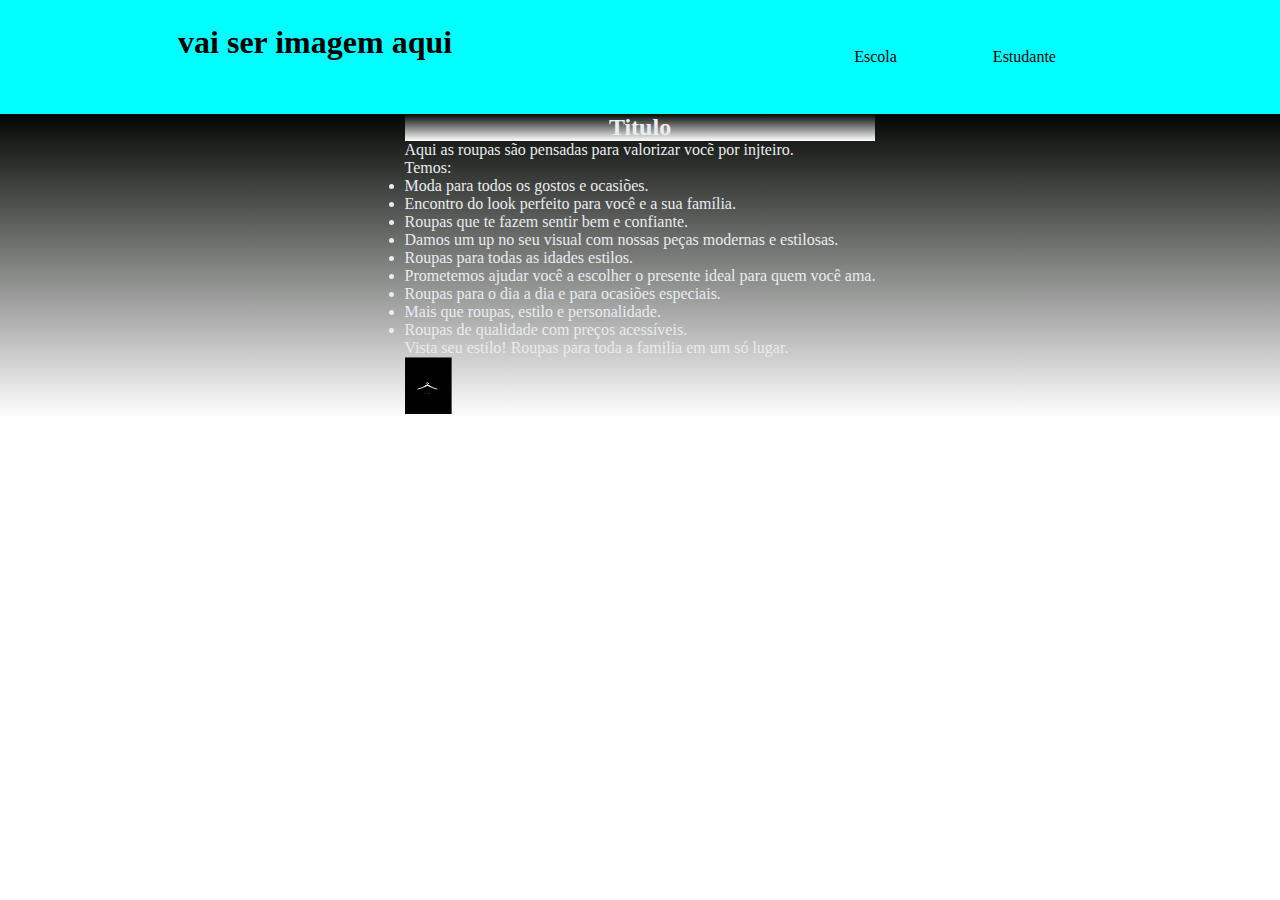
<file: Churrascaria-main/Cogomelo/index.html>
<!DOCTYPE html>
<html lang="pt-br">
<head>
    <meta charset="UTF-8">
    <meta http-equiv="X-UA-Compatible" content="IE=edge">
    <meta name="viewport" content="width=device-width, initial-scale=1.0">
    <title>Churrascaria</title>
    <link rel="stylesheet" href="style.css">
</head>
<body>
    <header class="cabecalho">
        <h1>vai ser imagem aqui </h1>

        <ul>
            <li class="cabecalhoListaItem">Escola</li>
            <li class="cabecalhoListaItem">Estudante</li>
        </ul>
    </header>

    <section class="sobre">

        <div class="sobre-conteudo">

        <h2 class="sobre titulo">Titulo</h2>
        <p class="sobre-texto-um">Aqui as roupas são pensadas para valorizar vocẽ por injteiro.</p>
        <p class="sobre-texto-dois">Temos:</p>
        <ul>
            <li>Moda para todos os gostos e ocasiões.</li>
            <li>Encontro do look perfeito para você e a sua família.</li>
            <li> Roupas que te fazem sentir bem e confiante.</li>
            <li> Damos um up no seu visual com nossas peças modernas e estilosas.</li>
            <li> Roupas para todas as idades estilos.</li>
            <li>Prometemos ajudar você a escolher o presente ideal para quem você ama.</li>
            <li> Roupas para o dia a dia e para ocasiões especiais.</li>
            <li> Mais que roupas, estilo e personalidade.</li>
            <li>Roupas de qualidade com preços acessíveis.</li>
        </ul>
            <p class="sobre-texto-tres">Vista seu estilo! Roupas para toda a familia em um só lugar.</p>   
    
    <img class="sobre-imagem" src="img/Formula-amico 1.png">

    </div>
    
    </section>
</body>                         
</html>
</file>
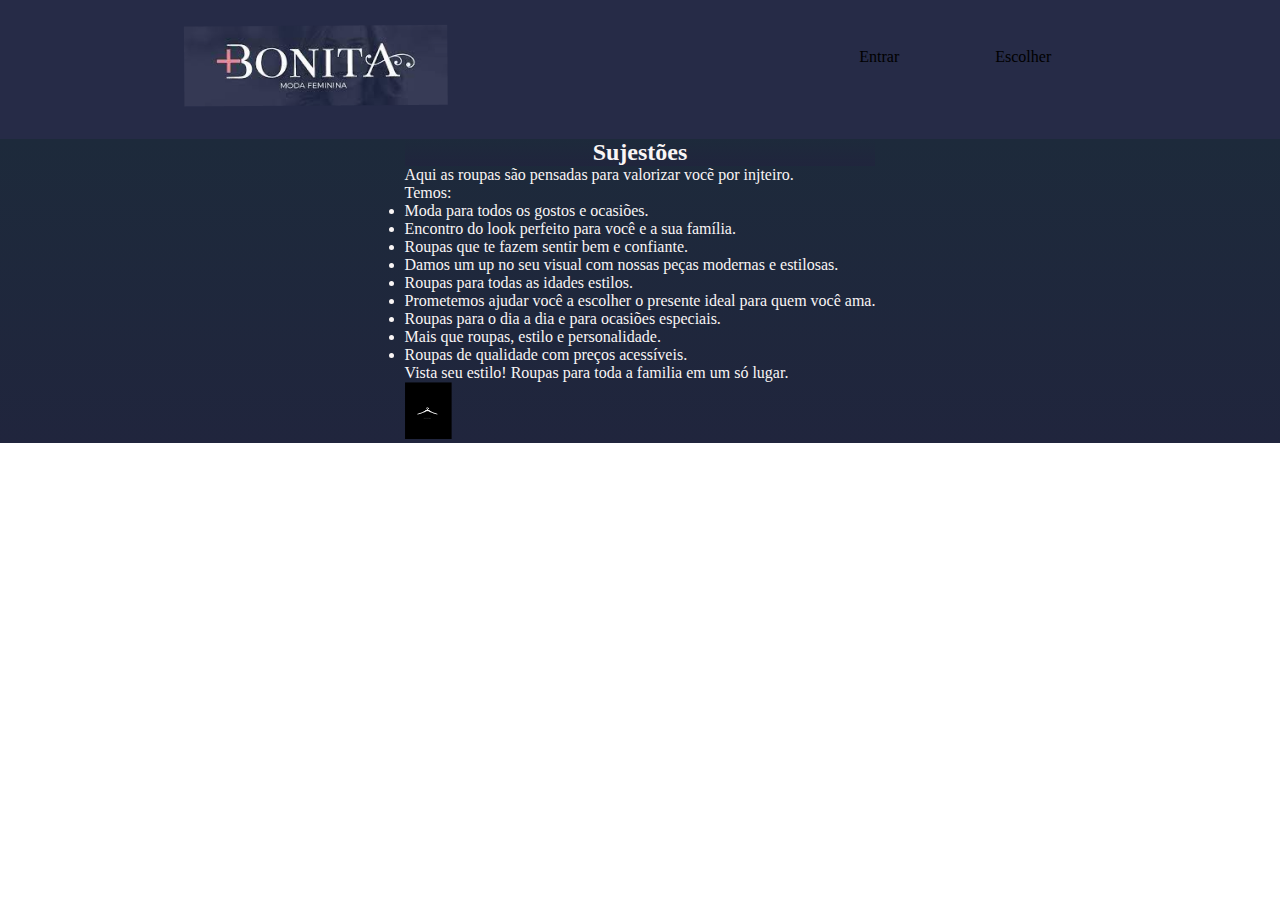
<file: Churrascaria-main/Churrascaria-main/Cogomelo/index.html>
<!DOCTYPE html>
<html lang="pt-br">
<head>
    <meta charset="UTF-8">
    <meta http-equiv="X-UA-Compatible" content="IE=edge">
    <meta name="viewport" content="width=device-width, initial-scale=1.0">
    <title>Churrascaria</title>
    <link rel="stylesheet" href="style.css">
</head>
<body>
    <header class="cabecalho">
        <h1><img src="img/alurastart logo 1.png" alt=""> </h1>

        <ul>
            <li class="cabecalhoListaItem">Entrar</li>
            <li class="cabecalhoListaItem">Escolher</li>
        </ul>
    </header>

    <section class="sobre">

        <div class="sobre-conteudo">

        <h2 class="sobre titulo">Sujestões</h2>
        <p class="sobre-texto-um">Aqui as roupas são pensadas para valorizar vocẽ por injteiro.</p>
        <p class="sobre-texto-dois">Temos:</p>
        <ul>
            <li>Moda para todos os gostos e ocasiões.</li>
            <li>Encontro do look perfeito para você e a sua família.</li>
            <li> Roupas que te fazem sentir bem e confiante.</li>
            <li> Damos um up no seu visual com nossas peças modernas e estilosas.</li>
            <li> Roupas para todas as idades estilos.</li>
            <li>Prometemos ajudar você a escolher o presente ideal para quem você ama.</li>
            <li> Roupas para o dia a dia e para ocasiões especiais.</li>
            <li> Mais que roupas, estilo e personalidade.</li>
            <li>Roupas de qualidade com preços acessíveis.</li>
        </ul>
            <p class="sobre-texto-tres">Vista seu estilo! Roupas para toda a familia em um só lugar.</p>   
    
    <img class="sobre-imagem" src="img/Formula-amico 1.png">

    </div>
    
    </section>
</body>                         
</html>
</file>
<file: Churrascaria-main/Cogomelo/style.css>
*{
    margin: 0;
    padding: 0;
}

.cabecalho{
    padding: 24px 0;
    font-size: 12 px;
    background-color: aqua;
    color:blue (240, 246, 255);                                                                                                                                                                                               ;
    /*Cor do fundo da caixa*/
    display:flex;
    justify-content: space-around;

    /*cor geral, no caso usado nas letras*/
} 
.cabecalhoListaItem{
    margin: 0 46px;
    padding: 24px 0;

    display: inline-block;

}
      
.sobre-imagem{
    width: 10%;
}

.sobre{
    background-image:linear-gradient(#030703,#fff);
    color: rgb(233, 236, 240);
    display: flex;
    justify-content:center;
    align-items: center;
    padding:58 px 0;
}

.sobre-conteudo{
width: 30;
}

.sobre-titulo{
    padding: 240px 0;
}
</file>
<file: Churrascaria-main/Churrascaria-main/Cogomelo/style.css>
*{
    margin: 0;
    padding: 0;
}

.cabecalho{
    padding: 24px 0;
    font-size: 12 px;
    background-color: rgb(38, 43, 71);
    color:rgb(38, 43, 71) (240, 246, 255);                                                                                                                                                                                               ;
    /*Cor do fundo da caixa*/
    display:flex;
    justify-content: space-around;

    /*cor geral, no caso usado nas letras*/
} 
.cabecalhoListaItem{
    margin: 0 46px;
    padding: 24px 0;

    display: inline-block;

}
      
.sobre-imagem{
    width: 10%;
}

.sobre{
    background-image:linear-gradient(#1d2a3b,#20253d);
    color: rgb(249, 245, 245);
    display: flex;
    justify-content:center;
    align-items: center;
    padding:58 px 0;
}

.sobre-conteudo{
width: 50;
}

.sobre-titulo{
    padding: 140px 0;
}

.membro-imagem{
    width: 320px;
}
</file>
